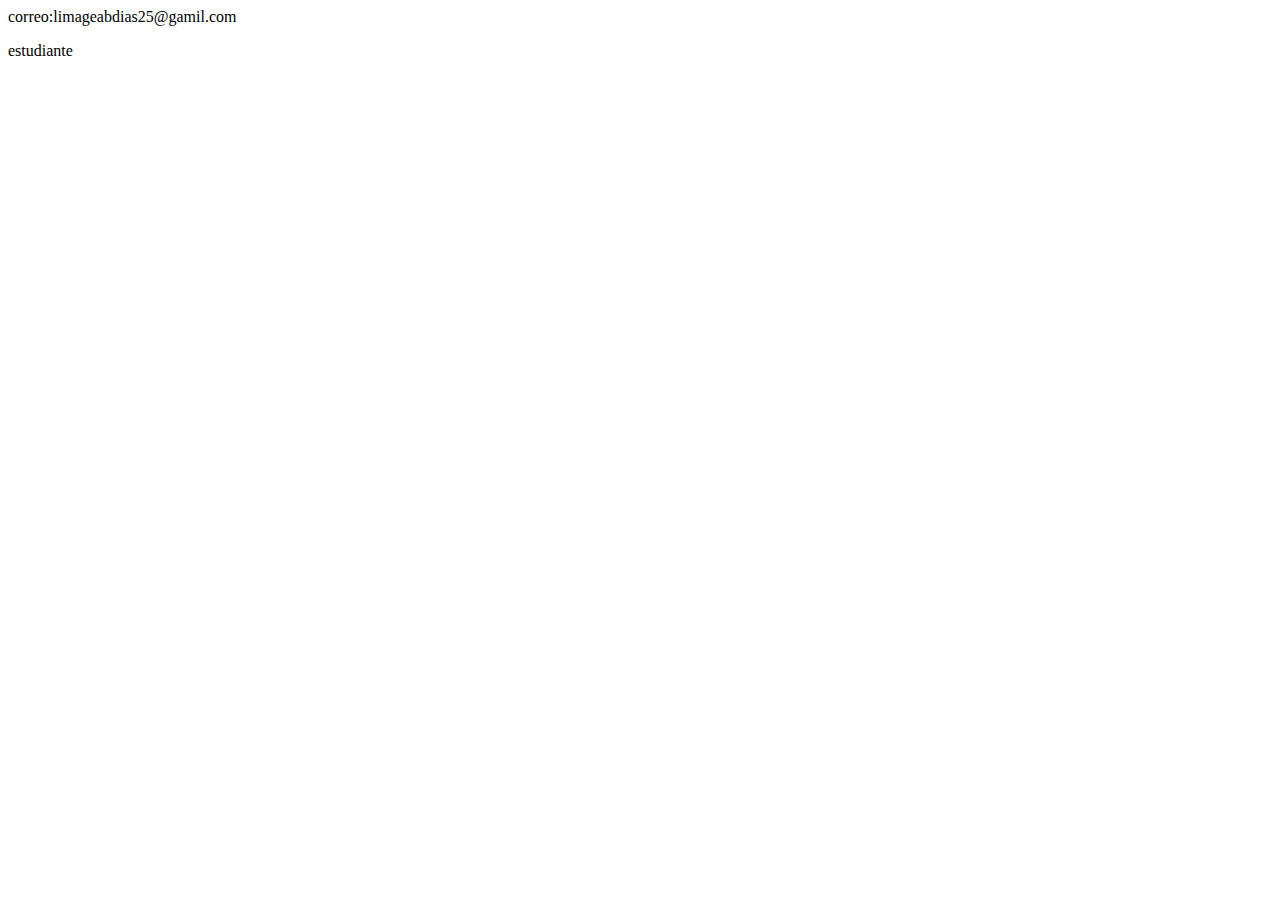
<file: tranbajo21junio.html>
<!DOCTYPE html>
<html lang="es">
<head>
    <meta charset="UTF-8">
    <meta name="viewport" content="width=device-width, initial-scale=1.0">
    <title>trabajo21junio</title>
</head>
<body>
    
</h1>correo:limageabdias25@gamil.com

 <p>estudiante</p>
</html>
</file>
